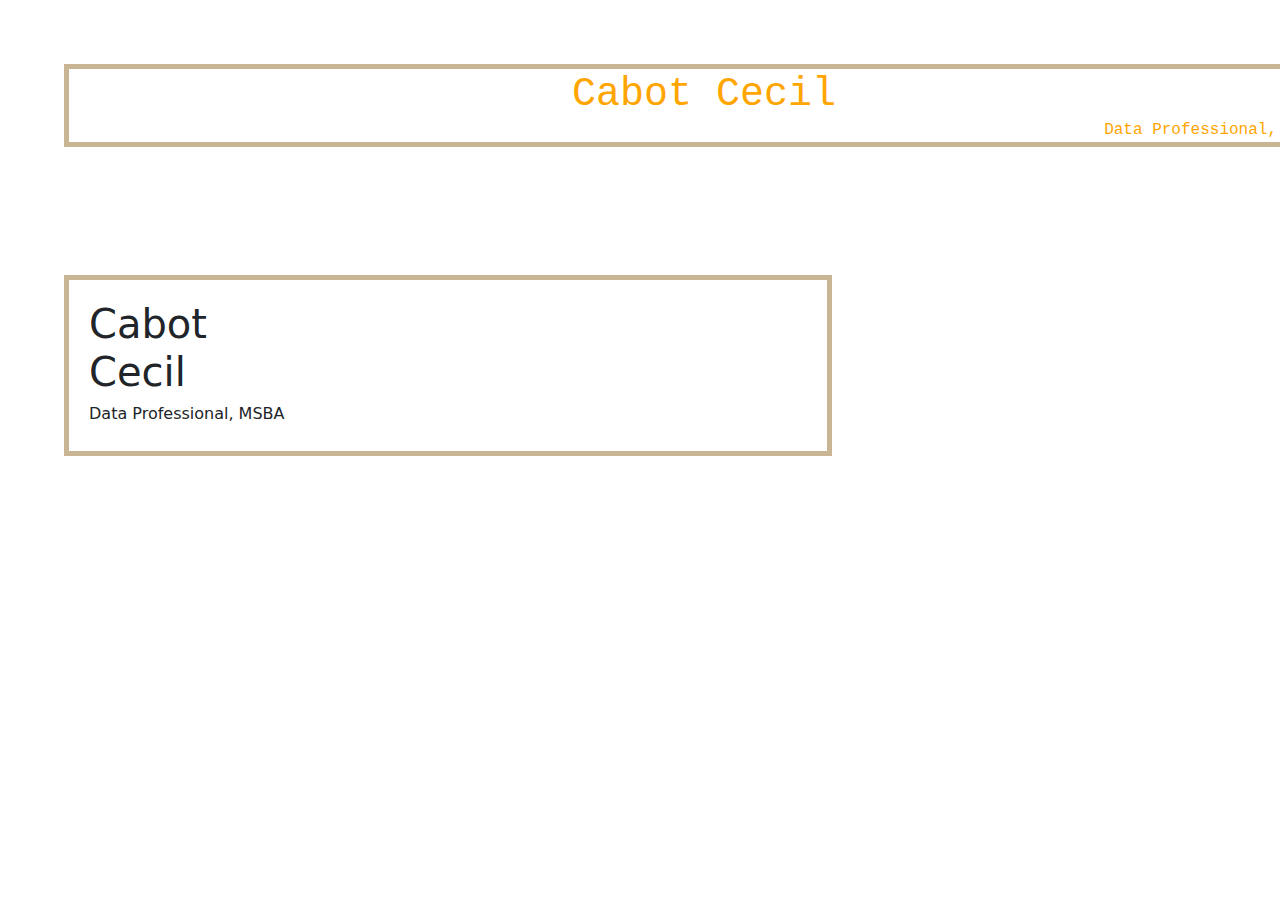
<file: HTML Course Repo/index.html>
<!DOCTYPE HTML>

<html>  
    <head>  
            <title> cabotcecil.com </title>
            <!--Get Stylesheet-->
            <link rel="stylesheet" href="style.css"/>
            <!--Accessibility for charset-->
            <meta charset="utf-8">
            <!--Responsive Design Primer-->
            <meta name="viewport" content="width=device-width, initial-scale=1">
            <!--Get Bootstrap-->
            <link href="https://cdn.jsdelivr.net/npm/bootstrap@5.3.0/dist/css/bootstrap.min.css" rel="stylesheet">
            <!--Get Fonts-->
            <link href="https://fonts.googleapis.com/css2?family=Roboto:wght@400;700&family=Source+Code+Pro&display=swap" rel="stylesheet">

    </head>
    <body>
        <div class="container-fluid" id="headerbox">
            <div class="row">
                <div class="col">
                    <h1 class="titletxt">Cabot Cecil</h1>
                    <h6 class="subtitletxt">Data Professional, MSBA</h6>
                </div>
            </div>
        </div>
    
        <div class="container-fluid" id="bodybox">
            <div class="row">
                <div class="col-4"> <!-- 4 columns out of 12 will take up 33% of screen width -->
                    <h1 class="bodytxt">Cabot Cecil</h1>
                    <h6 class="subbodytxt">Data Professional, MSBA</h6>
                </div>
            </div>
        </div>
    </body>

</html>
</file>
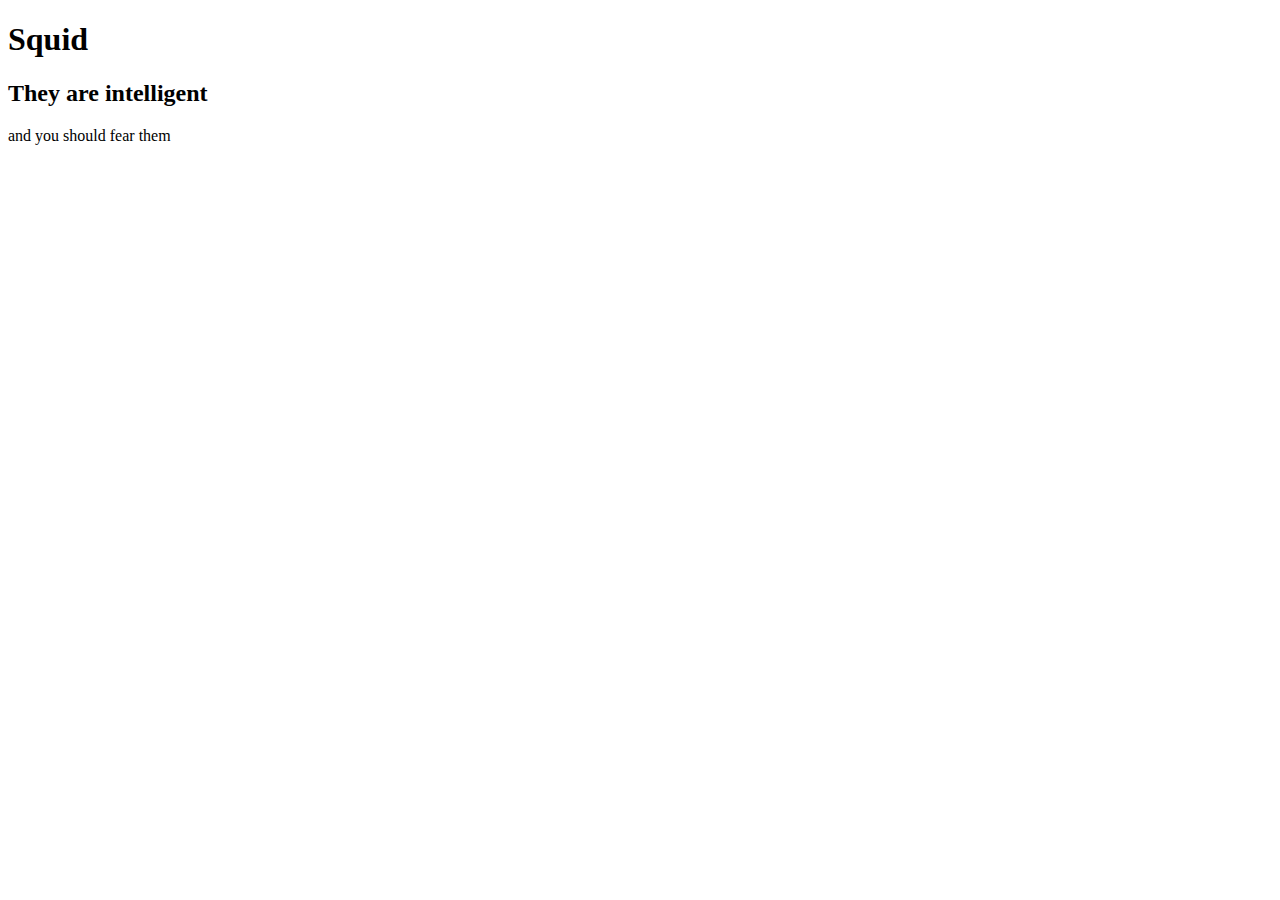
<file: HTML Course Repo/locations.html>
<!DOCTYPE HTML>

<html>  
    <head>  
            <title> Locations </title>
    </head>
    <body>
        <h1> Squid</h1>
        <h2> They are intelligent</h2>
        <p> and you should fear them</p>
    </body>

</html>
</file>
<file: HTML Course Repo/style.css>
body {
    display: flex;
    justify-content: flex-start;
    flex-direction: column;
}

.titletxt { 
    color: orange;
    margin: 2px;
    text-align: center;
    font-family: 'Fira Code', 'Courier New', 'Source Code Pro', 'Roboto', 'Monospace';
  }
  .subtitletxt { 
    color: orange;
    margin: 2px;
    text-align: right;
    font-family: 'Fira Code', 'Courier New', 'Source Code Pro', 'Roboto', 'Monospace';
  }

#headerbox { 
    border: 5px solid rgba(128, 77, 0, 0.425);
    padding: 4x;
    margin: 5%;
}
#bodybox { 
    border: 5px solid rgba(128, 77, 0, 0.425);
    width: 60%;   /* Set width to one-third of the screen */
    margin-left: 0;  /* Ensures the box aligns to the left */
    padding: 20px;
    margin: 5%
}










.header { 
    color: blue;
    margin: 2px;

  }

.txtcontent { 
    color: purple;
  }

.txtcontent#squidtxt:hover {
    color: orange;
  }

.txtcontent:hover {
    color: orange;
  }

#squidtxt {
    color: green;
}

.link:hover {
    color: orange;
}
</file>
